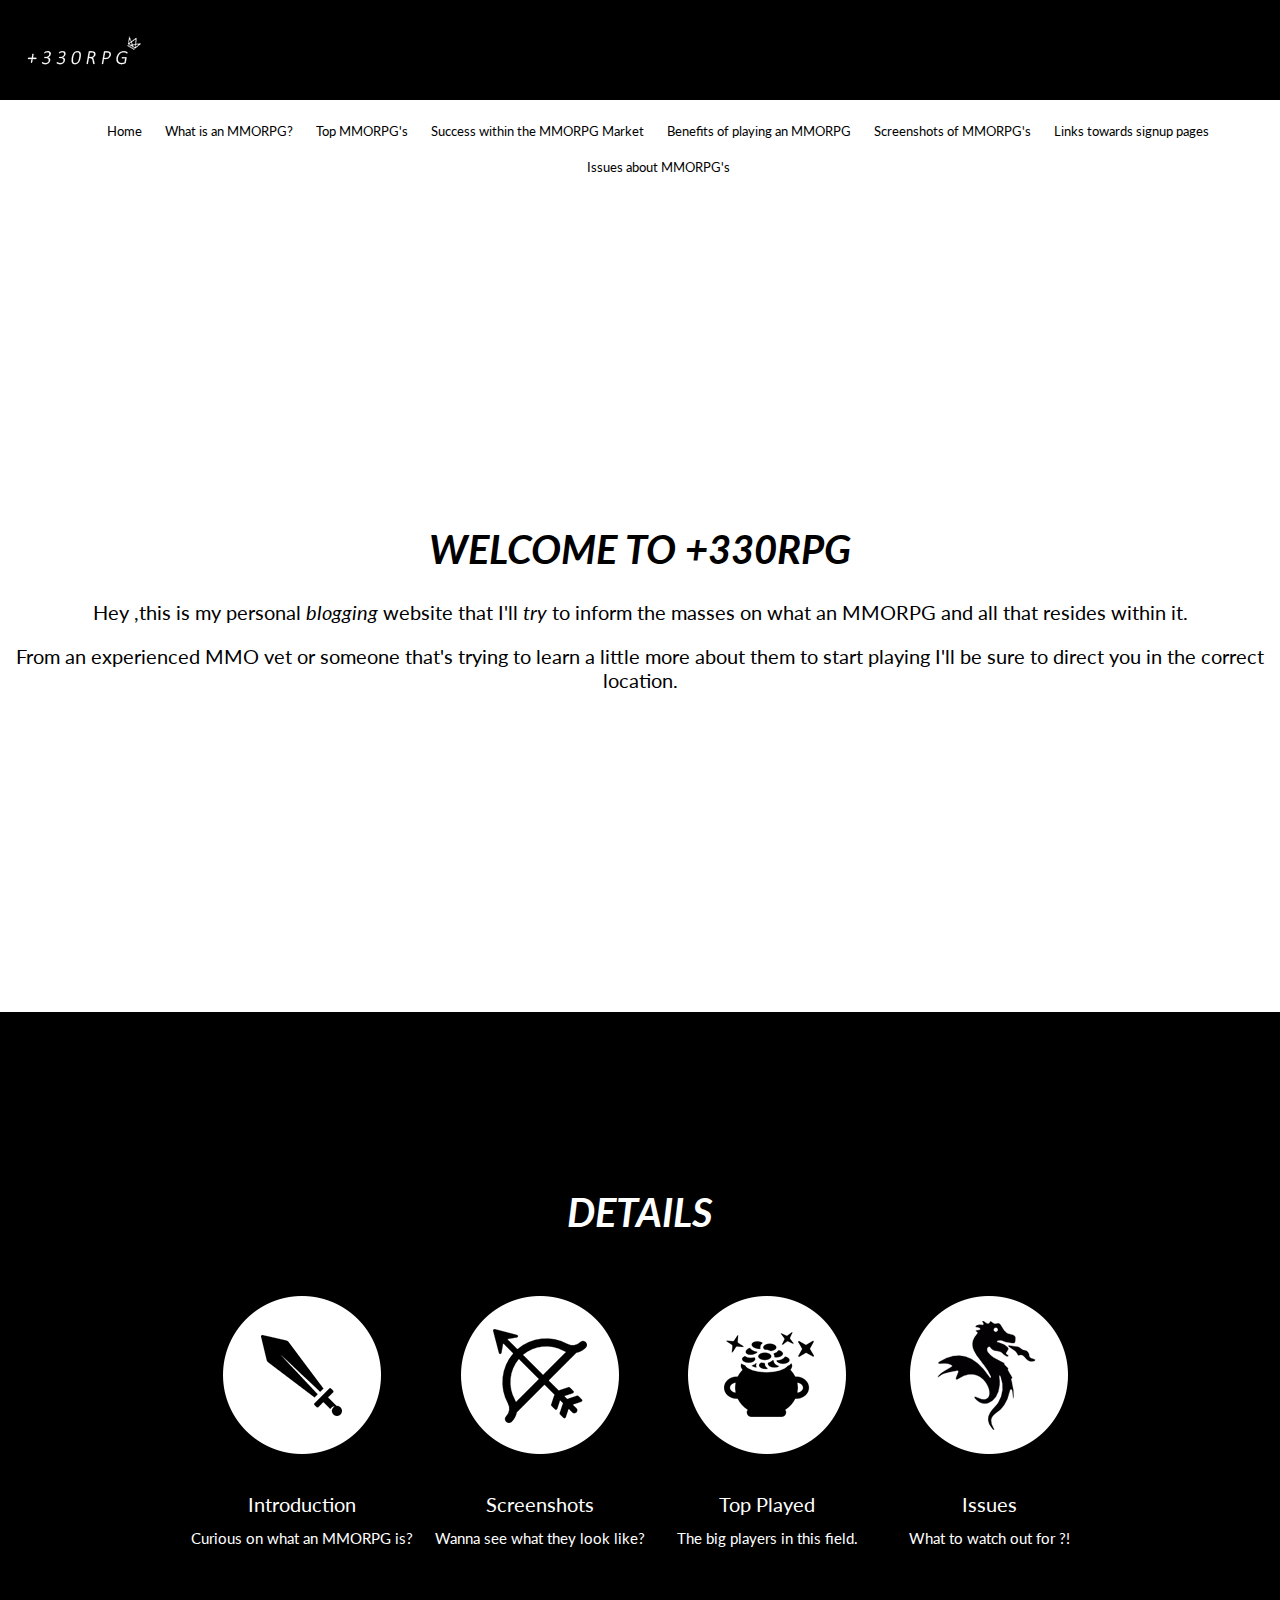
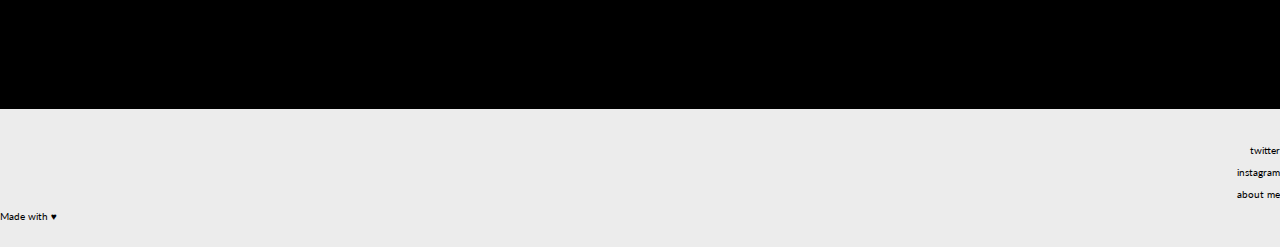
<file: index.html>
<!doctype html>
<html>
<head>
<meta charset="UTF-8">
<link type="text/css" rel="stylesheet" href="css/stylesheet.css"/>
<link href='https://fonts.googleapis.com/css?family=Lato|Muli:400,300' rel='stylesheet' type='text/css'>
<title> +33ORPG</title>
<link rel="shortcut icon" type="image/x-icon" href="favicon.ico">
</head>
<body>
    <!-- Site ID Container Below-->
		<div class="container">
				<a href="index.html" alt="homepage">
                <img src="img/newid.png" alt="siteid"> </a>

				
			</div>

   <nav>       
    <ul class="navbar">
        <li> <a href="index.html">Home</a> </li>
        <li> <a href="mmorpg1.html"> What is an MMORPG?</a> </li>
        <li> <a href="mmorpg2.html">Top MMORPG's</a> </li> 
       
        <li> <a href="success1.html">Success within the MMORPG Market</a> </li>
        <li> <a href="benefit1.html">Benefits of playing an MMORPG</a> </li>
        <li> <a href="screenshots1.html">Screenshots of MMORPG's</a> </li>
        <li> <a href="signup.html">Links towards signup pages</a> </li>
        <li> <a href="warnings.html"> Issues about MMORPG's </a> </li>
     </ul> 
    </nav> 
    

<!--- Header-->
    <div id="mainmenu" style="padding-top: 300px; padding-bottom:300px">
            <h1 style="font-style:italic">WELCOME TO +330RPG </h1>
                <p> Hey ,this is my personal <i>blogging</i> website that I'll <i>try</i> to inform the masses on what an MMORPG and all that resides within it.</p>
                <p> From an experienced MMO vet or someone that's trying to learn a little more about them to start playing I'll be sure to direct you in the correct location. </p>
    </div>
    <!-- Detail Icons -->
        <div id="call">
                <h1 style="font-style:italic"> DETAILS </h1> 
                    <table>
                        <tr>
                            <td style="padding:10px">
                                <a href="mmorpg1.html">
                                <img src="img/icn/swd.png" alt="sword" width="200" height="200"> </a>
                            </td>
                            <td style="padding:10px">
                                <a href="screenshots1.html">
                                <img src="img/icn/bw.png" alt="bow" width="200" height="200"> </a>
                            </td>
                            <td style="padding:10px">
                                <a href="mmorpg2.html">
                                <img src="img/icn/gold.png" alt="gold" width="200" height="200"> </a>
                            </td>
                            <!-- Need to add page of issues-->
                            <td style="padding:10px">
                                <a href="warnings.html">
                                <img src="img/icn/drg.png" alt="dragon" width="200" height="200"> </a>
                            </td>
                        </tr>
                        <!--- Icon Headers-->
                        <tr style="font-size:20px">
                            <td> 
                                <a href="mmorpg1.html">
                                Introduction </a>
                            </td>
                            <td>
                                <a href="screenshots1.html">
                                Screenshots </a>
                            </td>  
                            <td>
                                <a href="success1.html">
                                Top Played </a>
                            </td>
                            <td>
                                <a href="warnings.html">
                                Issues </a>
                            </td> 
                        <!-- Icon Details-->
                        <tr style="font-size:15px">
                            <td style="padding:10px">
                                Curious on what an MMORPG is?
                            </td> 
                            <td style="padding:10px">
                                Wanna see what they look like?
                            </td>
                            <td style="padding:10px">
                                The big players in this field.
                            </td>
                            <!-- Add link to "issues"-->
                            <td style="padding:10px">
                                What to watch out for ?!
                            </td>
                    </table>
                    
        </div>


        <!-- social media-->
        <div id="footer">
            <a href="#">
                <p style="font-size:10px"> twitter </p> </a>
            <a href="#">
                <p style="font-size:10px"> instagram </p> </a>
            <a href="about.html">
                <p style="font-size:10px"> about me </p>
                    <p style="text-align:left ; font-size:10px"> 
                        Made with ♥
        </p>
        </div>
</body>
</html>
</file>
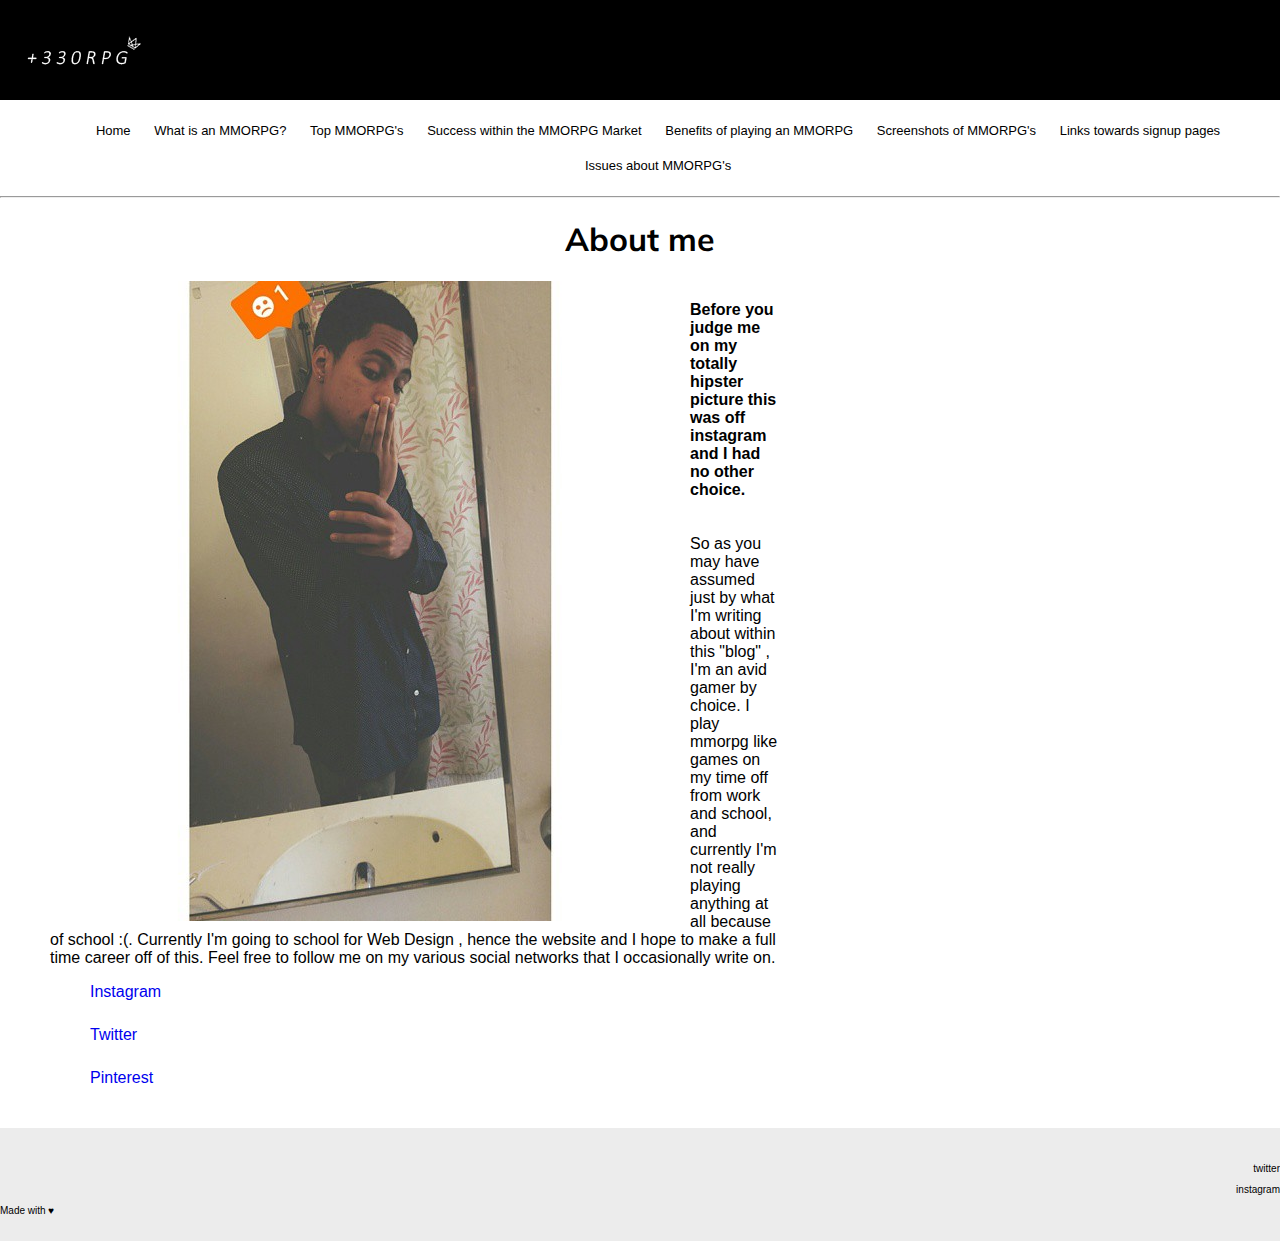
<file: about.html>
<!doctype html>
<html>
<head>
<meta charset="UTF-8">
<link type="text/css" rel="stylesheet" href="css/stylesheet.css"/>
<link href='https://fonts.googleapis.com/css?family=Muli:400,300' rel='stylesheet' type='text/css'>
<title>About me</title>
<link rel="shortcut icon" type="image/x-icon" href="favicon.ico">
</head>

<body>
    <div class="container">
                <a href="index.html" alt="homepage">
                <img src="img/newid.png" alt="siteid"> </a>
                
            </div>

    <nav>
    <ul class="navbar">
        <li> <a href="index.html">Home</a> </li>
        <li> <a href="mmorpg1.html"> What is an MMORPG?</a> </li>
        <li> <a href="mmorpg2.html">Top MMORPG's</a> </li> 
        <!--- Top MMORPG's will have subcategories-->
        <li> <a href="success1.html">Success within the MMORPG Market</a> </li>
        <li> <a href="benefit1.html">Benefits of playing an MMORPG</a> </li>
        <li> <a href="screenshots1.html">Screenshots of MMORPG's</a> </li>
        <li> <a href="signup.html">Links towards signup pages</a> </li>
        <li> <a href="warnings.html"> Issues about MMORPG's </a> </li>
     </ul>
</nav>
<hr>
<!-- About Me Content-->
<h1 class="header"> About me </h1>
    <div class="article">
        <img src="img/about/me.jpg" alt="personal picture" width="640" height="640">
                <p style="margin-right:500px;padding-top:20px;"> <strong> Before you judge me on my totally hipster picture this was off instagram and I had no other choice.</p></strong>
                <p style="margin-right:500px;padding-top:20px;"> So as you may have assumed just by what I'm writing about within this "blog" , I'm an avid gamer by choice. I play mmorpg like games on my time off from work and school, and currently I'm not really playing anything at all because of school :(. Currently I'm going to school for Web Design , hence the website and I hope to make a full time career off of this. Feel free to follow me on my various social networks that I occasionally write on. </p>
                    <ul style="list-style-type:none;">
                        <a href="https://www.instagram.com/micah.exe/" target="_blank">
                            <li style="padding-bottom:25px;"> Instagram </li> </a>
                        <a href="https://twitter.com/ChildishGester" target="_blank">    
                            <li style="padding-bottom:25px;"> Twitter </li> </a>
                            <!-- Remove other comment if you want to display "Linkedin" Account-->
                       <!-- <a href="https://www.linkedin.com/in/micah-carroll-81295a40" target="_blank">
                            <li style="padding-bottom:25px;"> Linkedin </li> </a>-->
                        <a href="https://www.pinterest.com/ocean_dev/" target="_blank">
                            <li style="padding-bottom:25px;"> Pinterest </li> </a>
                    </ul>

    </div>

    <!-- social media-->
<div id="footer">
    <a href="#">
        <p style="font-size:10px"> twitter </p> </a>
    <a href="#">
        <p style="font-size:10px"> instagram </p> </a>
            <p style="text-align:left ; font-size:10px"> 
                Made with ♥
</p>
</div>

</body>
</html>
</file>
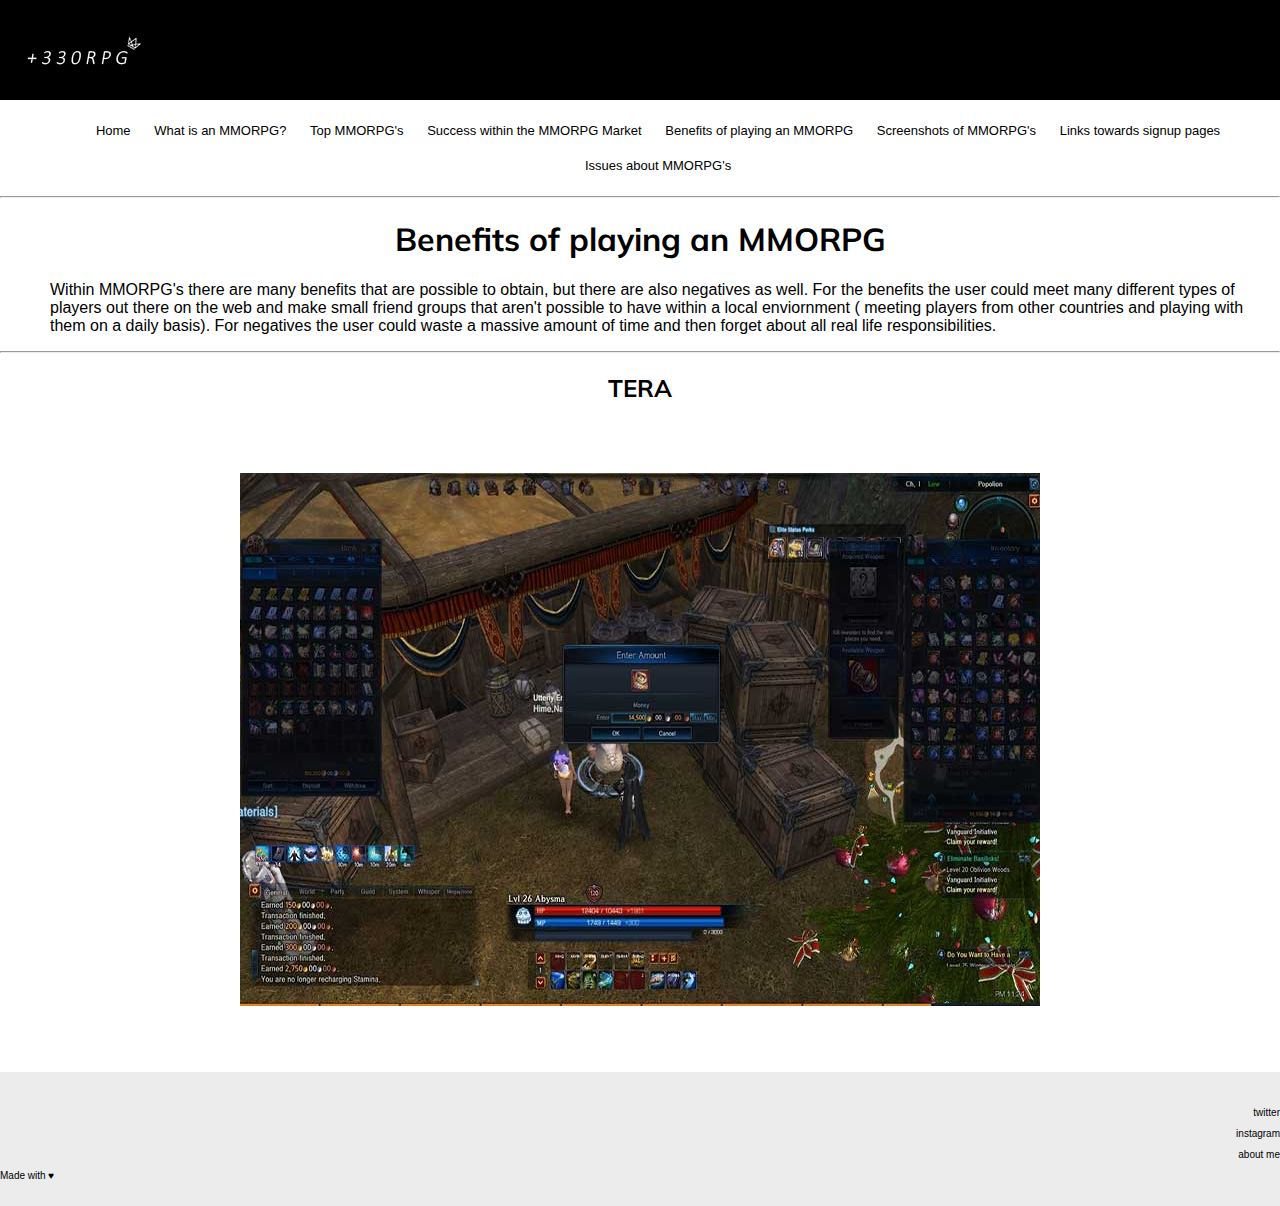
<file: benefit1.html>
<!doctype html>
<html>
<head>
<meta charset="UTF-8">
<link type="text/css" rel="stylesheet" href="css/stylesheet.css"/>
<link href='https://fonts.googleapis.com/css?family=Muli:400,300' rel='stylesheet' type='text/css'>
<title>Benefits of playing MMORPG's</title>
<link rel="shortcut icon" type="image/x-icon" href="favicon.ico">
</head>

<body>
    <div class="container">
                <a href="index.html" alt="homepage">
                <img src="img/newid.png" alt="siteid"> </a>
                
            </div>

    <nav>
    <ul class="navbar">
        <li> <a href="index.html">Home</a> </li>
        <li> <a href="mmorpg1.html"> What is an MMORPG?</a> </li>
        <li> <a href="mmorpg2.html">Top MMORPG's</a> </li> 
        <!--- Top MMORPG's will have subcategories-->
        <li> <a href="success1.html">Success within the MMORPG Market</a> </li>
        <li> <a href="benefit1.html">Benefits of playing an MMORPG</a> </li>
        <li> <a href="screenshots1.html">Screenshots of MMORPG's</a> </li>
        <li> <a href="signup.html">Links towards signup pages</a> </li>
        <li> <a href="warnings.html"> Issues about MMORPG's </a> </li>
     </ul>
</nav>
<hr>

<h1 class="header"> Benefits of playing an MMORPG </h1>
        <div class="article">
            <p> Within MMORPG's there are many benefits that are possible to obtain, but there are also negatives as well. For the benefits the user could meet many different types of players out there on the web and make small friend groups that aren't possible to have within a local enviornment ( meeting players from other countries and playing with them on a daily basis). For negatives the user could waste a massive amount of time and then forget about all real life responsibilities. 
        </div>
</p>
<hr>
    <figure>
        <h2 class="header"> TERA</h2>
            <a href="http://tera.enmasse.com/" target="_blank">
            <p> <img class="screenshots"src="img/edited-images/tera.jpg" alt="TERA Screenshot" width="800" height="533"> </p> </a>
    </figure> 
        <!-- social media-->
<div id="footer">
    <a href="#">
        <p style="font-size:10px"> twitter </p> </a>
    <a href="#">
        <p style="font-size:10px"> instagram </p> </a>
    <a href="about.html">
        <p style="font-size:10px"> about me </p>

            <p style="text-align:left ; font-size:10px"> 
                Made with ♥
</p>
</div>

</body>
</html>
</file>
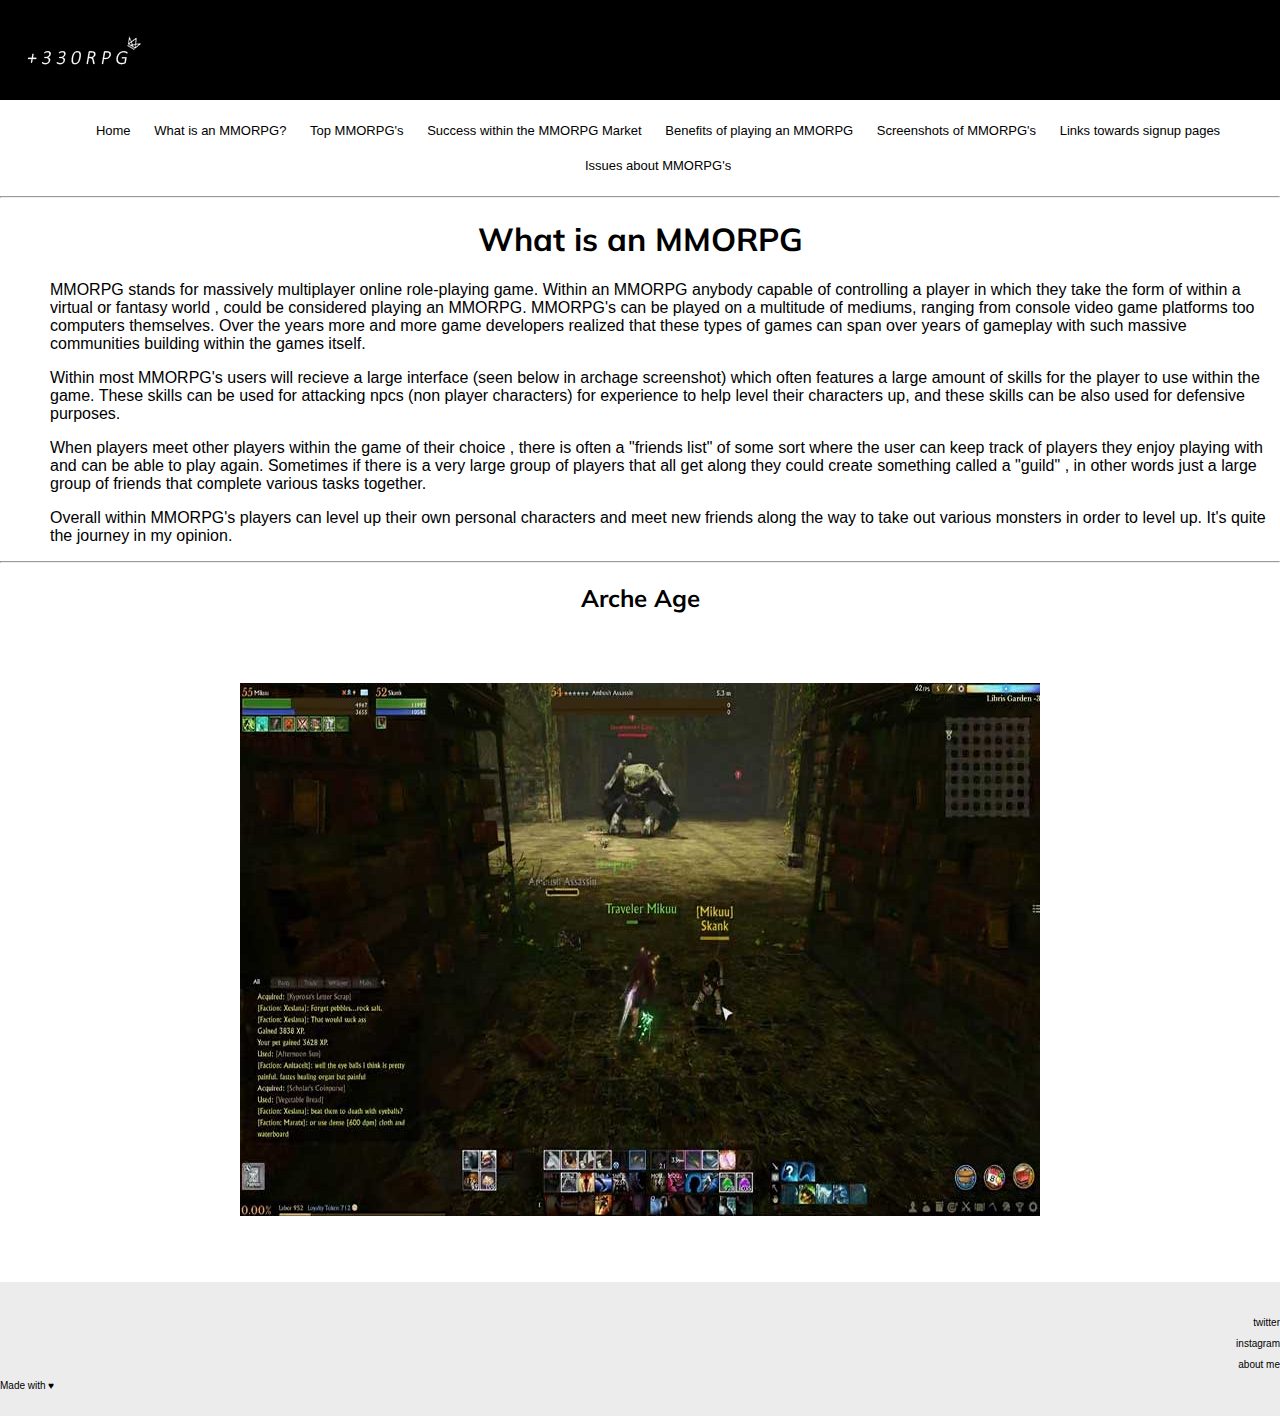
<file: mmorpg1.html>
<!doctype html>
<html>
<head>
<meta charset="UTF-8">
<link type="text/css" rel="stylesheet" href="css/stylesheet.css"/>
<link href='https://fonts.googleapis.com/css?family=Muli:400,300' rel='stylesheet' type='text/css'>
<title>What is an MMORPG</title>
<link rel="shortcut icon" type="image/x-icon" href="favicon.ico">
</head>

<body>
        <div class="container">
                <a href="index.html" alt="homepage">
                <img src="img/newid.png" alt="siteid"></a>
                
            </div>
       <nav>
    <ul class="navbar">
        <li> <a href="index.html">Home</a> </li>
        <li> <a href="mmorpg1.html"> What is an MMORPG?</a> </li>
        <li> <a href="mmorpg2.html">Top MMORPG's</a> </li> 
        <!--- Top MMORPG's will have subcategories-->
        <li> <a href="success1.html">Success within the MMORPG Market</a> </li>
        <li> <a href="benefit1.html">Benefits of playing an MMORPG</a> </li>
        <li> <a href="screenshots1.html">Screenshots of MMORPG's</a> </li>
        <li> <a href="signup.html">Links towards signup pages</a> </li>
        <li> <a href="warnings.html"> Issues about MMORPG's </a> </li>
     </ul>
</nav>
<hr>
<h1 class="header"> What is an MMORPG </h1>
	<div class="article">
        <p> MMORPG stands for massively multiplayer online role-playing game. Within an MMORPG anybody capable of controlling a player in which they take the form of within a virtual or fantasy world , could be considered playing an MMORPG. MMORPG's can be played on a multitude of mediums, ranging from console video game platforms too computers themselves. Over the years more and more game developers realized that these types of games can span over years of gameplay with such massive communities building within the games itself. </p>

        <p> Within most MMORPG's users will recieve a large interface (seen below in archage screenshot) which often features a large amount of skills for the player to use within the game. These skills can be used for attacking npcs (non player characters) for experience to help level their characters up, and these skills can be also used for defensive purposes. </p>

        <p> When players meet other players within the game of their choice , there is often a "friends list" of some sort where the user can keep track of players they enjoy playing with and can be able to play again. Sometimes if there is a very large group of players that all get along they could create something called a "guild" , in other words just a large group of friends that complete various tasks together. </p>

        <p> Overall within MMORPG's players can level up their own personal characters and meet new friends along the way to take out various monsters in order to level up. It's quite the journey in my opinion. </p>
    </div>

<hr>
        <figure>
            <h2 class="header"> Arche Age</h2>
            <a href="http://www.trionworlds.com/archeage/en/" target="_blank">
            <p> <img class="screenshots"src="img/edited-images/archeage.jpg" alt="Arche Age Screenshot" width="800" height="533"> </p></a>
        </figure>

        <!-- social media-->
<div id="footer">

    <a href="#">
        <p style="font-size:10px"> twitter </p> </a>
    <a href="#">
        <p style="font-size:10px"> instagram </p> </a>
     <a href="about.html">
        <p style="font-size:10px"> about me </p>

            <p style="text-align:left ; font-size:10px"> 
                Made with ♥
</p>
</div>

</body>
</html>
</file>
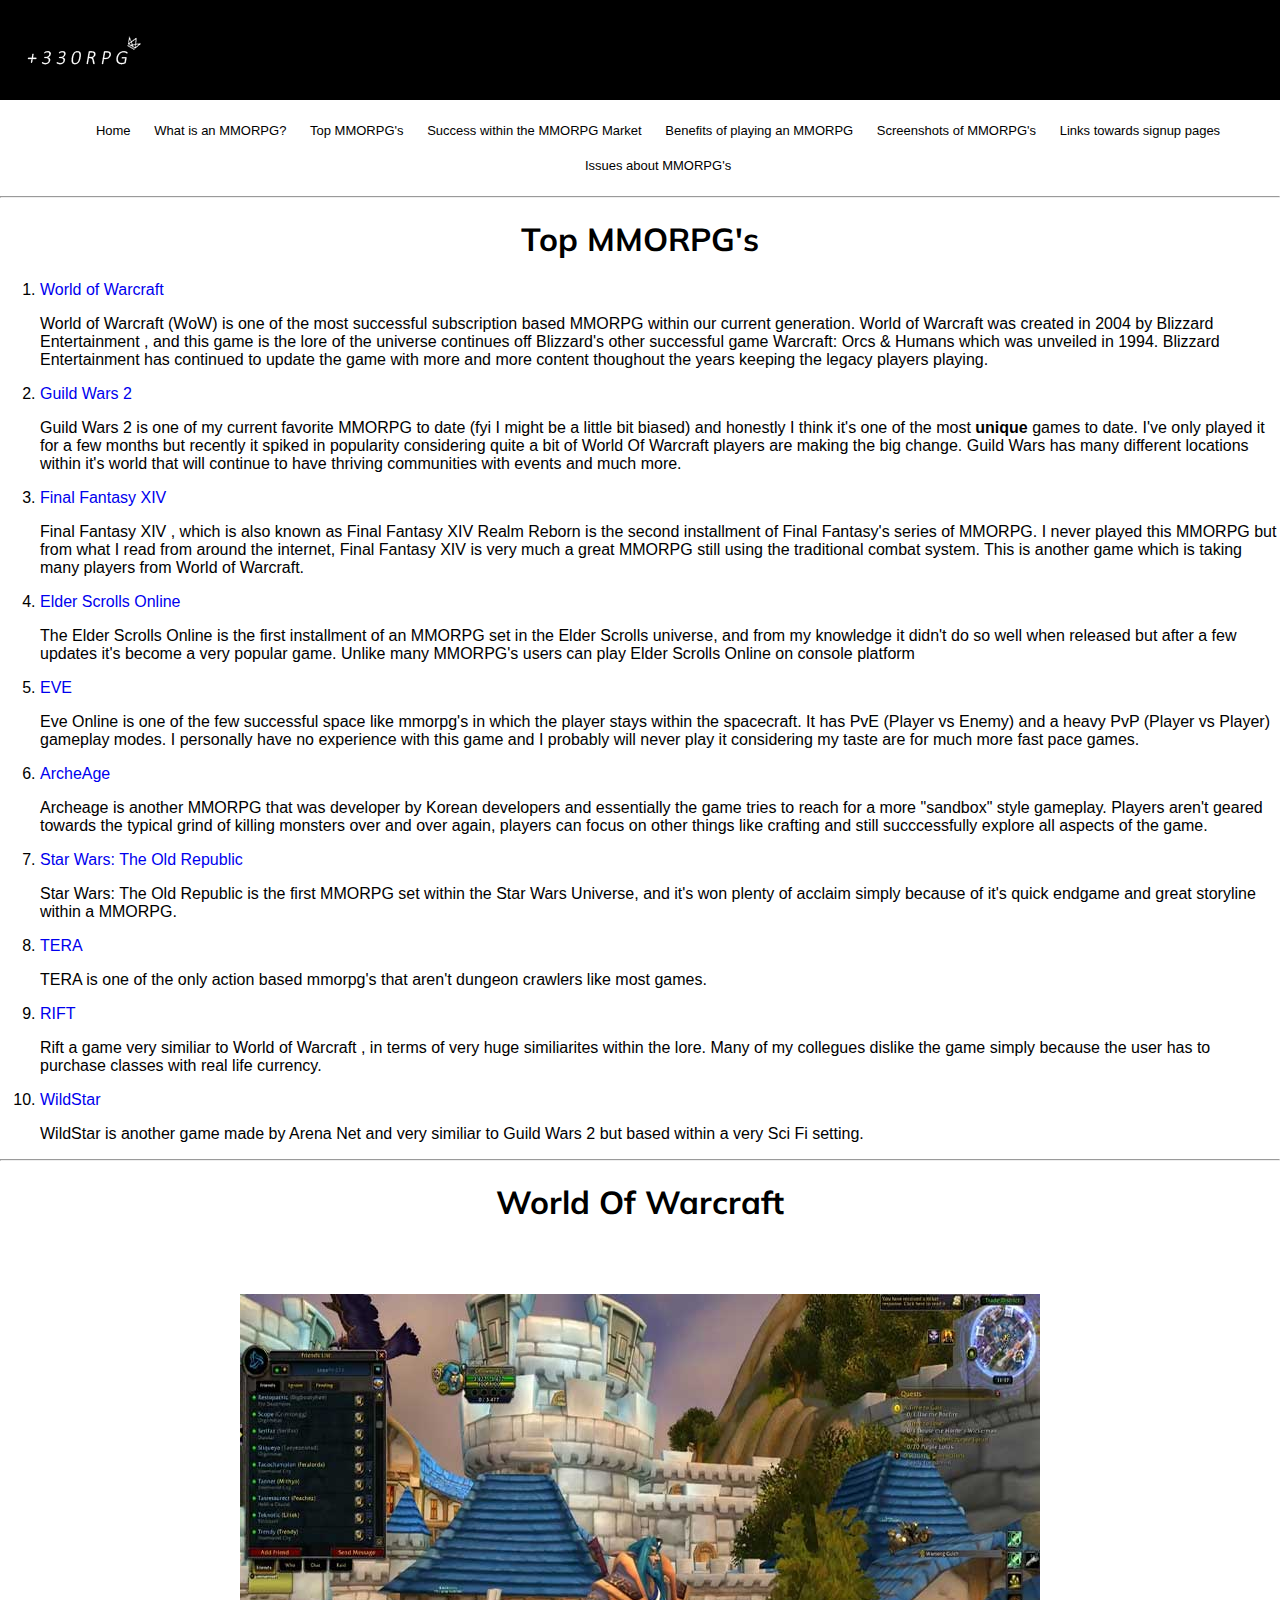
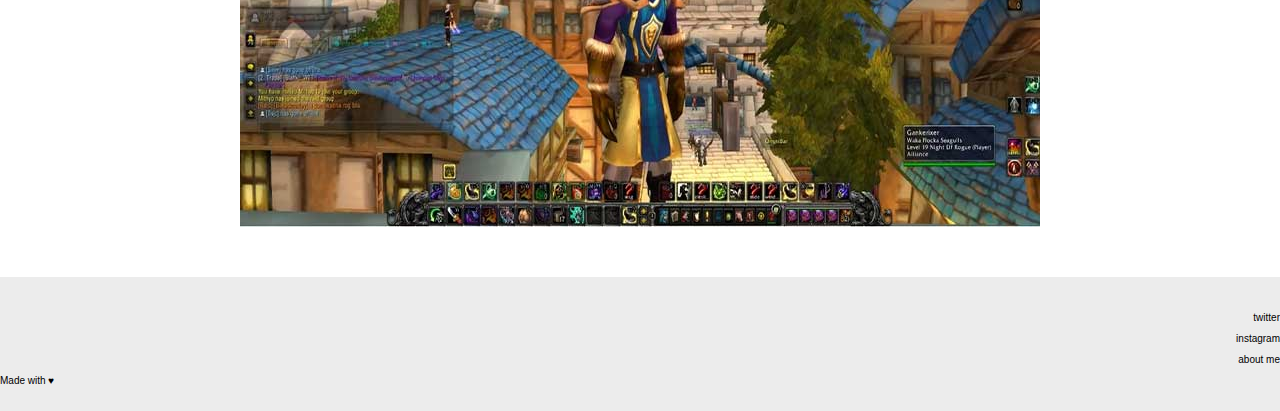
<file: mmorpg2.html>
<!doctype html>
<html>
<head>
<meta charset="UTF-8">
<link type="text/css" rel="stylesheet" href="css/stylesheet.css"/>
<link href='https://fonts.googleapis.com/css?family=Muli:400,300' rel='stylesheet' type='text/css'>
<title>Top-MMORPG's</title>
<link rel="shortcut icon" type="image/x-icon" href="favicon.ico">
</head>

<body>
    <div class="container">
                <a href="index.html" alt="homepage">
                <img src="img/newid.png" alt="siteid"></a>
                
                </div>



<nav>
    <ul class="navbar">
        <li> <a href="index.html">Home</a> </li>
        <li> <a href="mmorpg1.html"> What is an MMORPG?</a> </li>
        <li> <a href="mmorpg2.html">Top MMORPG's</a> </li> 
        <!--- Top MMORPG's will have subcategories-->
        <li> <a href="success1.html">Success within the MMORPG Market</a> </li>
        <li> <a href="benefit1.html">Benefits of playing an MMORPG</a> </li>
        <li> <a href="screenshots1.html">Screenshots of MMORPG's</a> </li>
        <li> <a href="signup.html">Links towards signup pages</a> </li>
        <li> <a href="warnings.html"> Issues about MMORPG's </a> </li>

     </ul>
</nav>
<hr>
<h1 class="header"> Top MMORPG's </h1>
	<ol>
        <li><a href="http://us.battle.net/wow/en/">World of Warcraft</a></li>
            <p> World of Warcraft (WoW) is one of the most successful subscription based MMORPG within our current generation. World of Warcraft was created in 2004 by Blizzard Entertainment , and this game is the lore of the universe continues off Blizzard's other successful game Warcraft: Orcs & Humans which was unveiled in 1994. Blizzard Entertainment has continued to update the game with more and more content thoughout the years keeping the legacy players playing. </p>
        <li><a href="https://www.guildwars2.com/en/">Guild Wars 2</a></li>
            <p>Guild Wars 2 is one of my current favorite MMORPG to date (fyi I might be a little bit biased) and honestly I think it's one of the most <strong> unique </strong> games to date. I've only played it for a few months but recently it spiked in popularity considering quite a bit of World Of Warcraft players are making the big change. Guild Wars has many different locations within it's world that will continue to have thriving communities with events and much more. </p>
        <li><a href="http://www.finalfantasyxiv.com/">Final Fantasy XIV</a></li>
            <p>Final Fantasy XIV , which is also known as Final Fantasy XIV Realm Reborn is the second installment of Final Fantasy's series of MMORPG. I never played this MMORPG but from what I read from around the internet, Final Fantasy XIV is very much a great MMORPG still using the traditional combat system. This is another game which is taking many players from World of Warcraft. </p>
        <li><a href="http://www.elderscrollsonline.com/en-us/agegate">Elder Scrolls Online</a></li>
            <p>The Elder Scrolls Online is the first installment of an MMORPG set in the Elder Scrolls universe, and from my knowledge it didn't do so well when released but after a few updates it's become a very popular game. Unlike many MMORPG's users can play Elder Scrolls Online on console platform </p>
        <li><a href="https://www.eveonline.com/">EVE</a></li>
            <p>Eve Online is one of the few successful space like mmorpg's in which the player stays within the spacecraft. It has PvE (Player vs Enemy) and a heavy PvP (Player vs Player) gameplay modes. I personally have no experience with this game and I probably will never play it considering my taste are for much more fast pace games. </p>
        <li><a href="http://www.trionworlds.com/archeage/en/">ArcheAge</a></li>
            <p> Archeage is another MMORPG that was developer by Korean developers and essentially the game tries to reach for a more "sandbox" style gameplay. Players aren't geared towards the typical grind of killing monsters over and over again, players can focus on other things like crafting and still succcessfully explore all aspects of the game.  </p>
        <li><a href="http://www.swtor.com/">Star Wars: The Old Republic</a></li>
            <p>Star Wars: The Old Republic is the first MMORPG set within the Star Wars Universe, and it's won plenty of acclaim simply because of it's quick endgame and great storyline within a MMORPG. </p>
        <li><a href="http://tera.enmasse.com/">TERA</a></li>
            <p> TERA is one of the only action based mmorpg's that aren't dungeon crawlers like most games.</p>
        <li><a href="http://www.trionworlds.com/rift/en/?affiliateId=1">RIFT</a></li>
            <p>Rift a game very similiar to World of Warcraft , in terms of very huge similiarites within the lore. Many of my collegues dislike the game simply because the user has to purchase classes with real life currency. </p>
        <li><a href="http://www.wildstar-online.com/en/">WildStar</a></li>
            <p>WildStar is another game made by Arena Net and very similiar to Guild Wars 2 but based within a very Sci Fi setting.</p>
    </ol>
<hr>
    <div>
        <h1 class="header"> World Of Warcraft </h1>
            <a href="http://us.battle.net/wow/en/" target="_blank">
            <img class="screenshots" src="img/edited-images/wow.jpg" alt="World of Warcraft Screenshot" width="800" height="533" style="padding-bottom:50px"></a>
    </div>
<!-- social media-->
<div id="footer">
    <a href="#">
        <p style="font-size:10px"> twitter </p> </a>
    <a href="#">
        <p style="font-size:10px"> instagram </p> </a>
    <a href="about.html">
       <p style="font-size:10px"> about me </p>


            <p style="text-align:left ; font-size:10px"> 
                Made with ♥
</p>
</div>





</body>
</html>
</file>
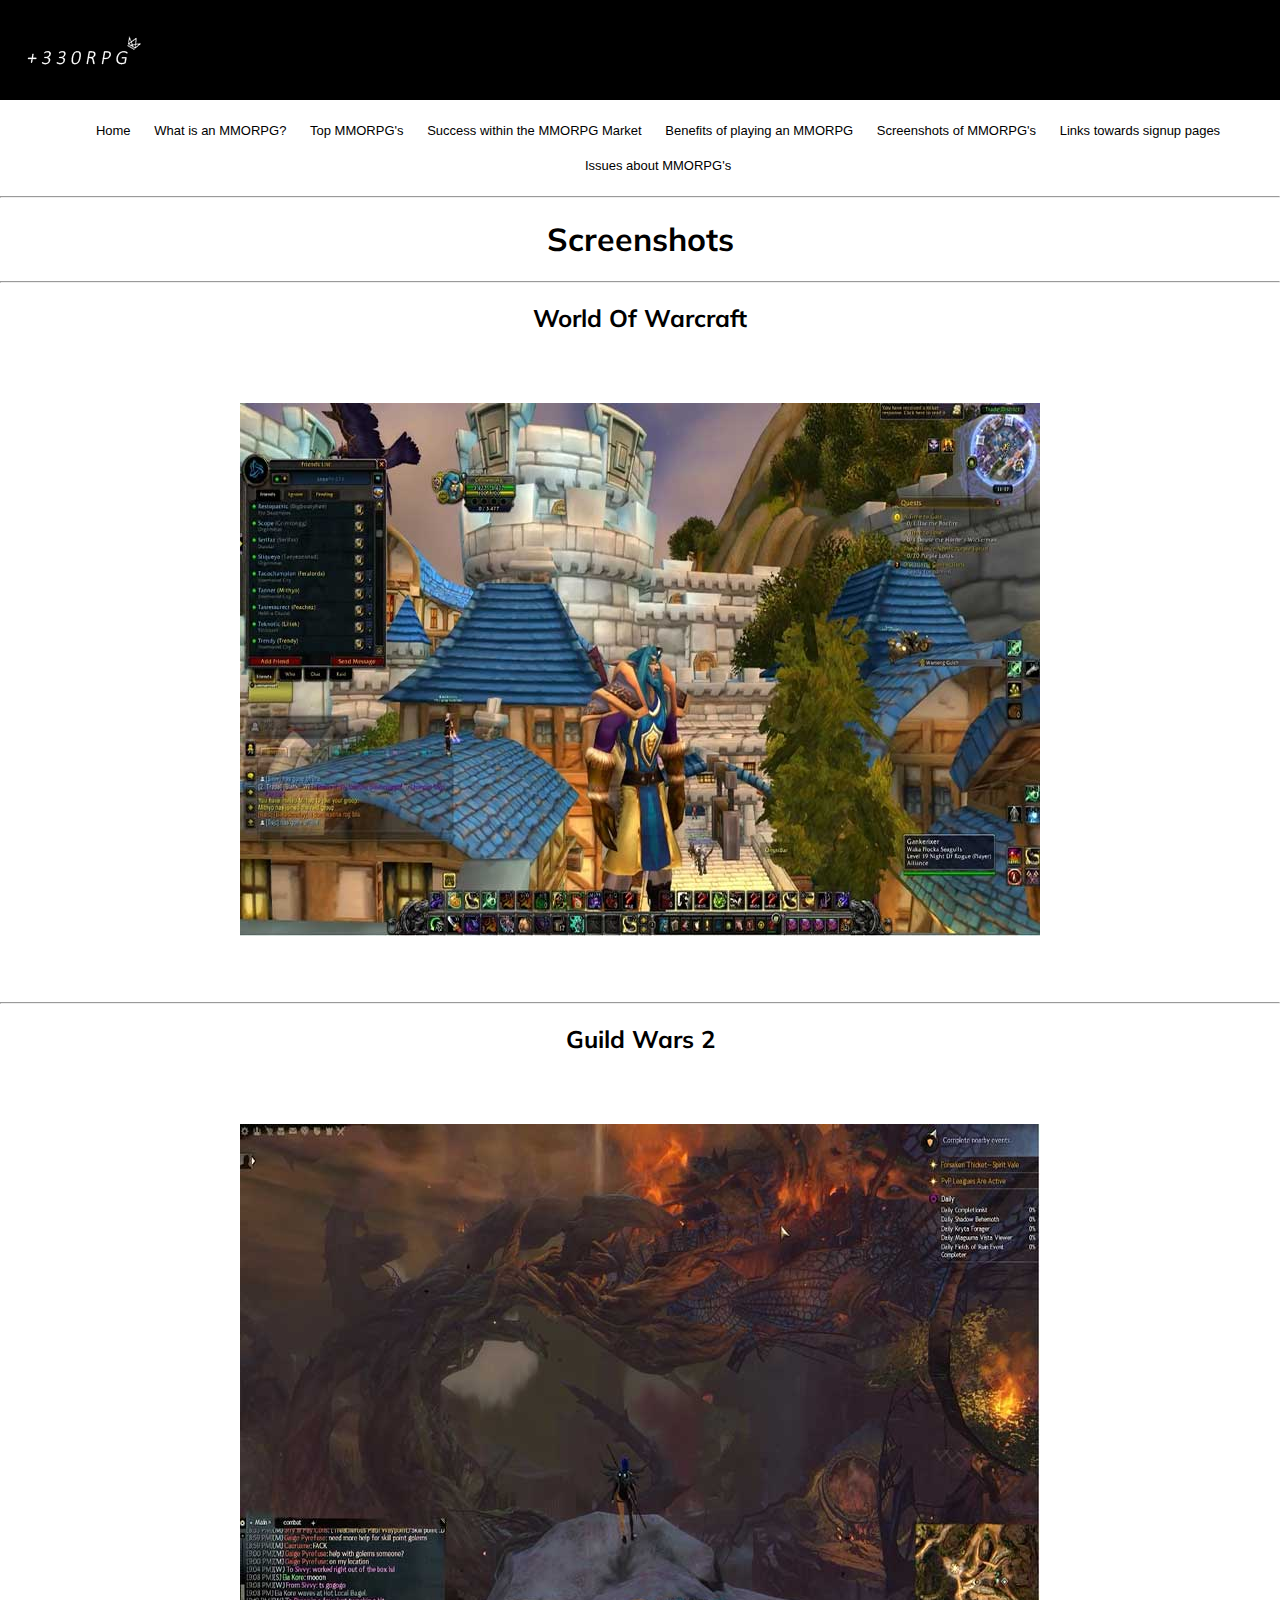
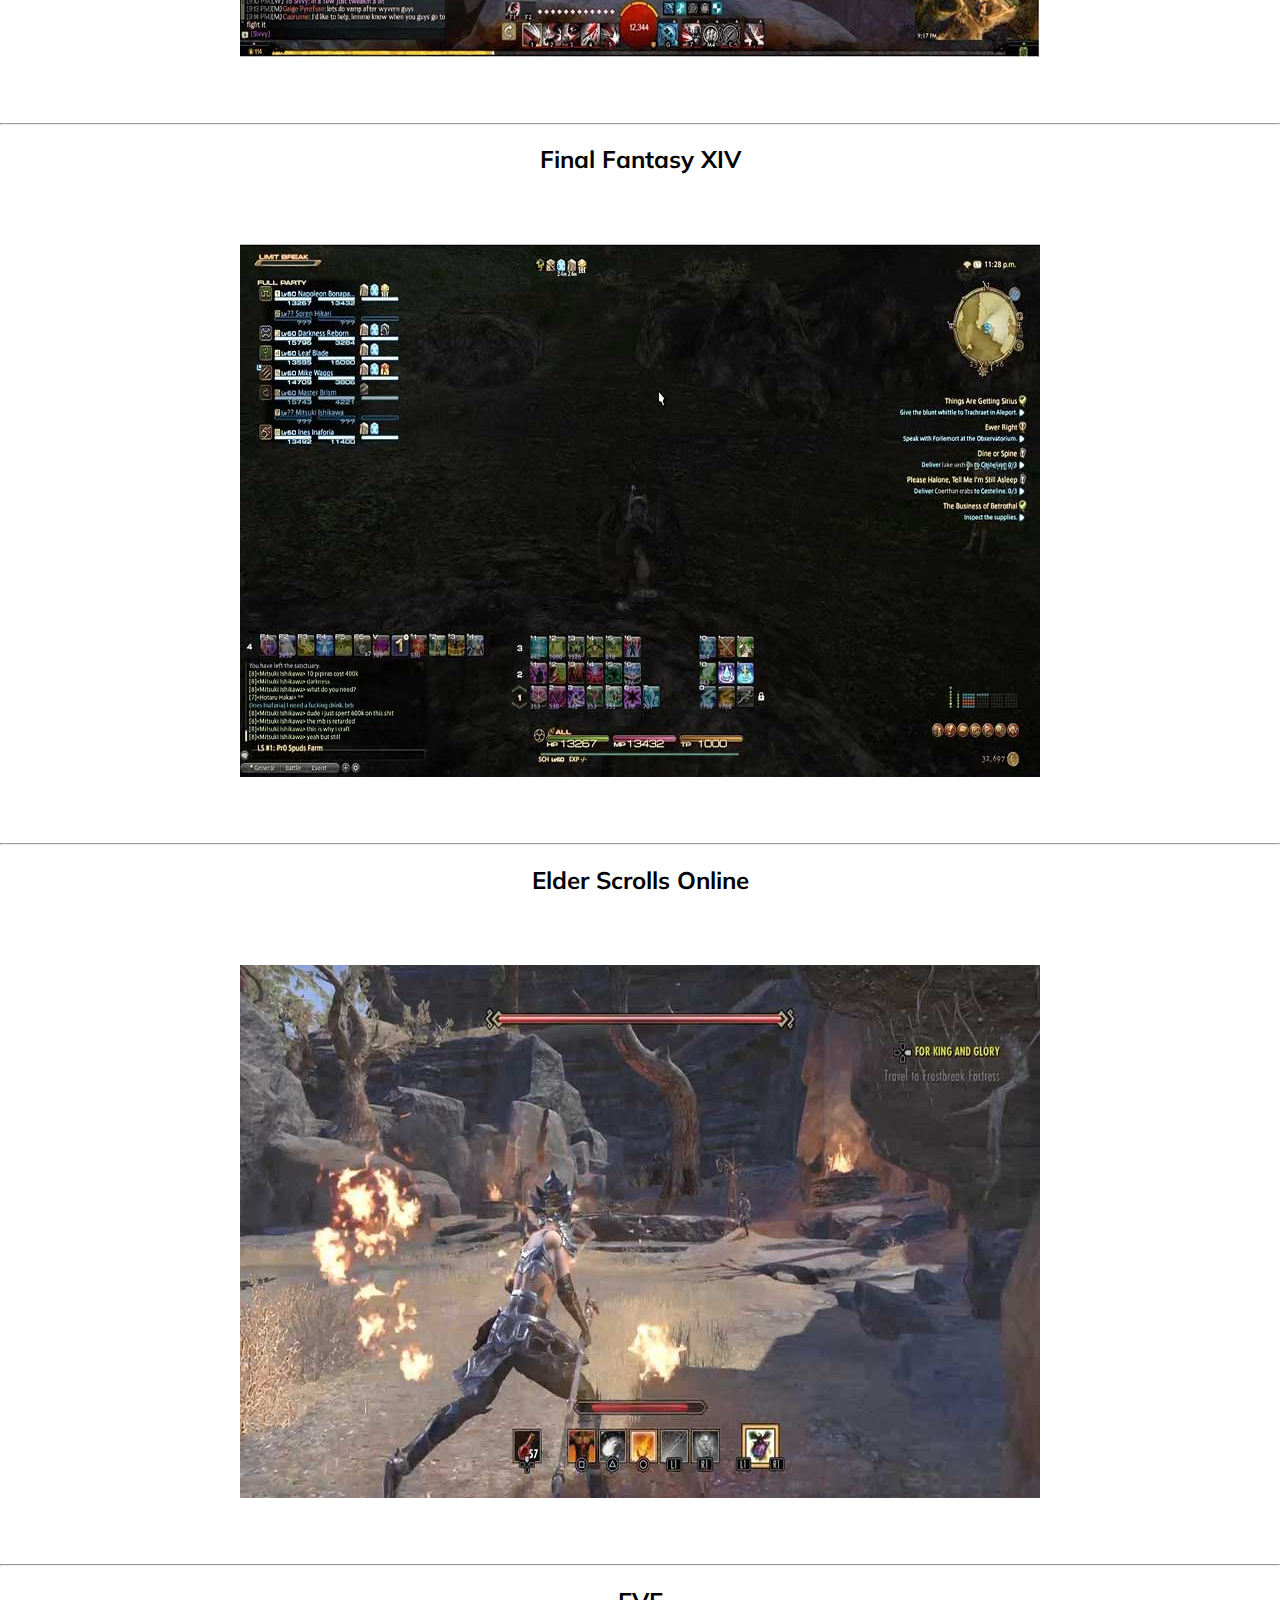
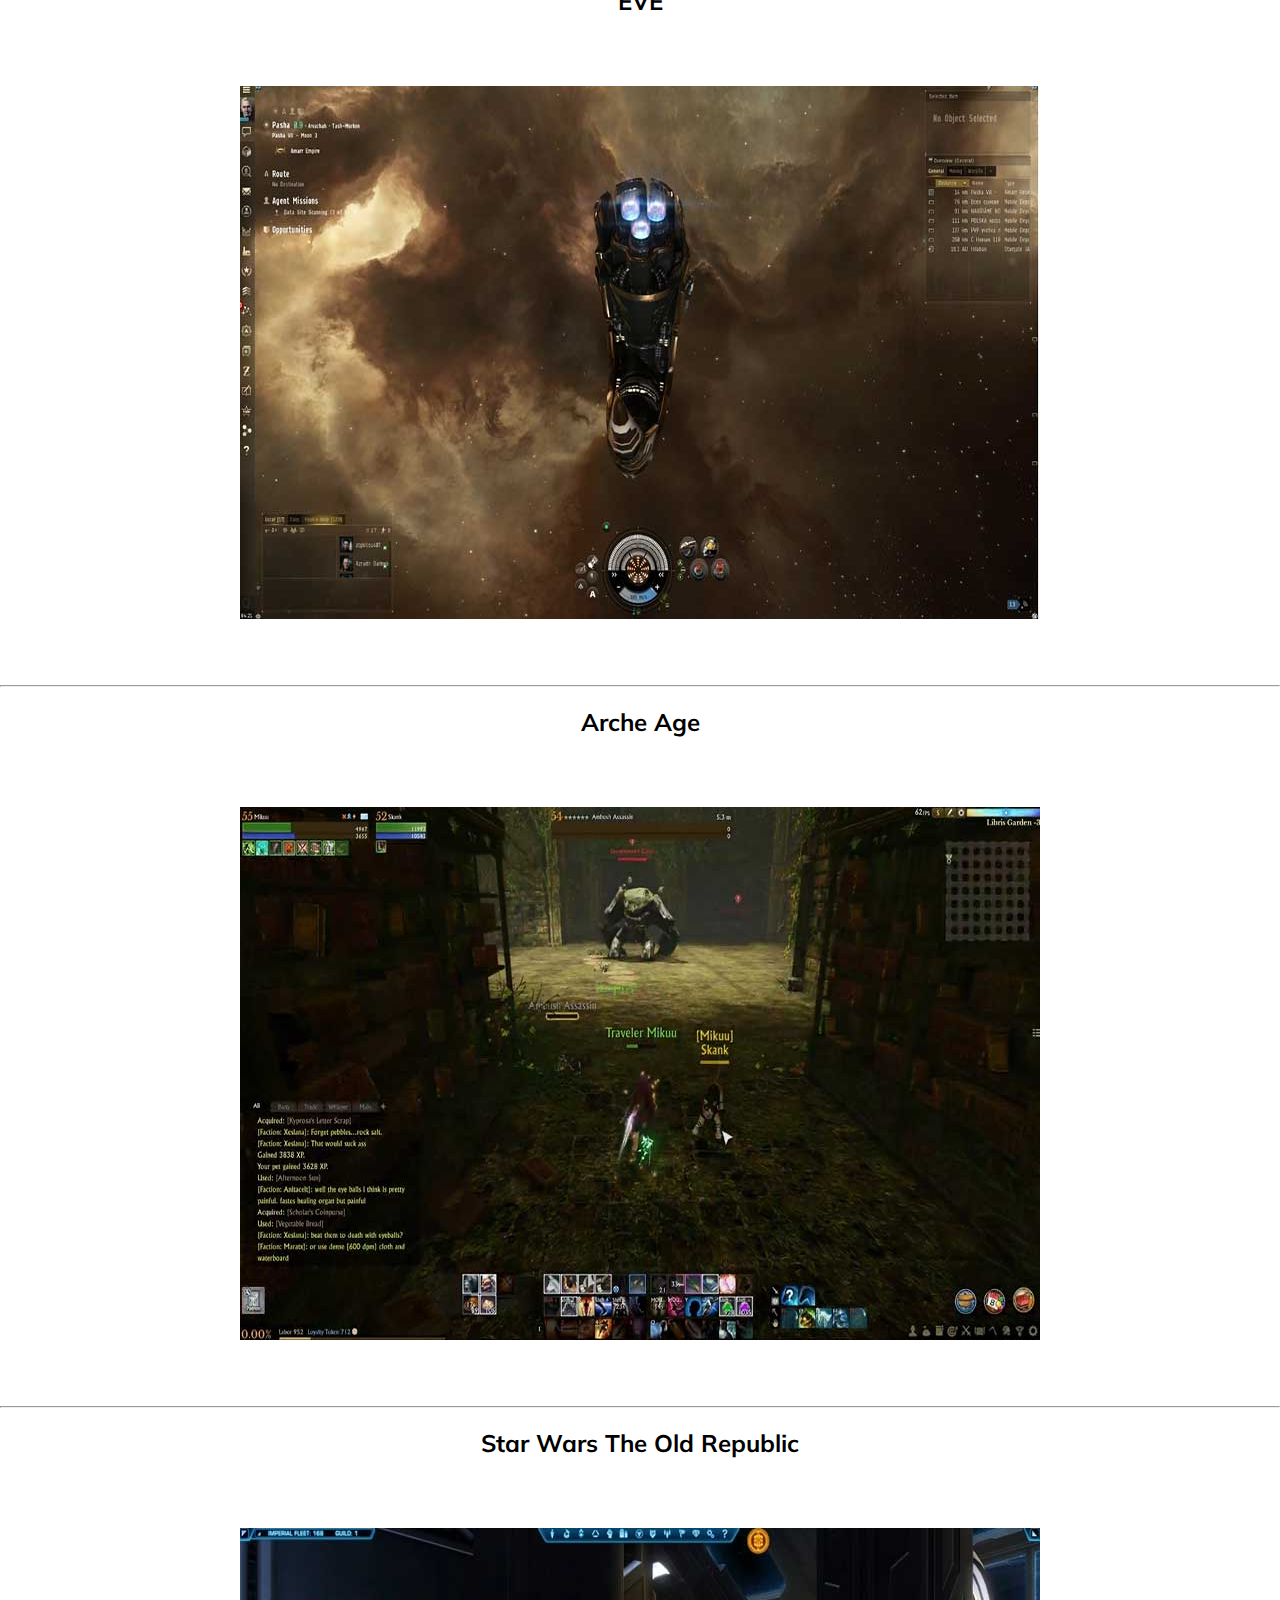
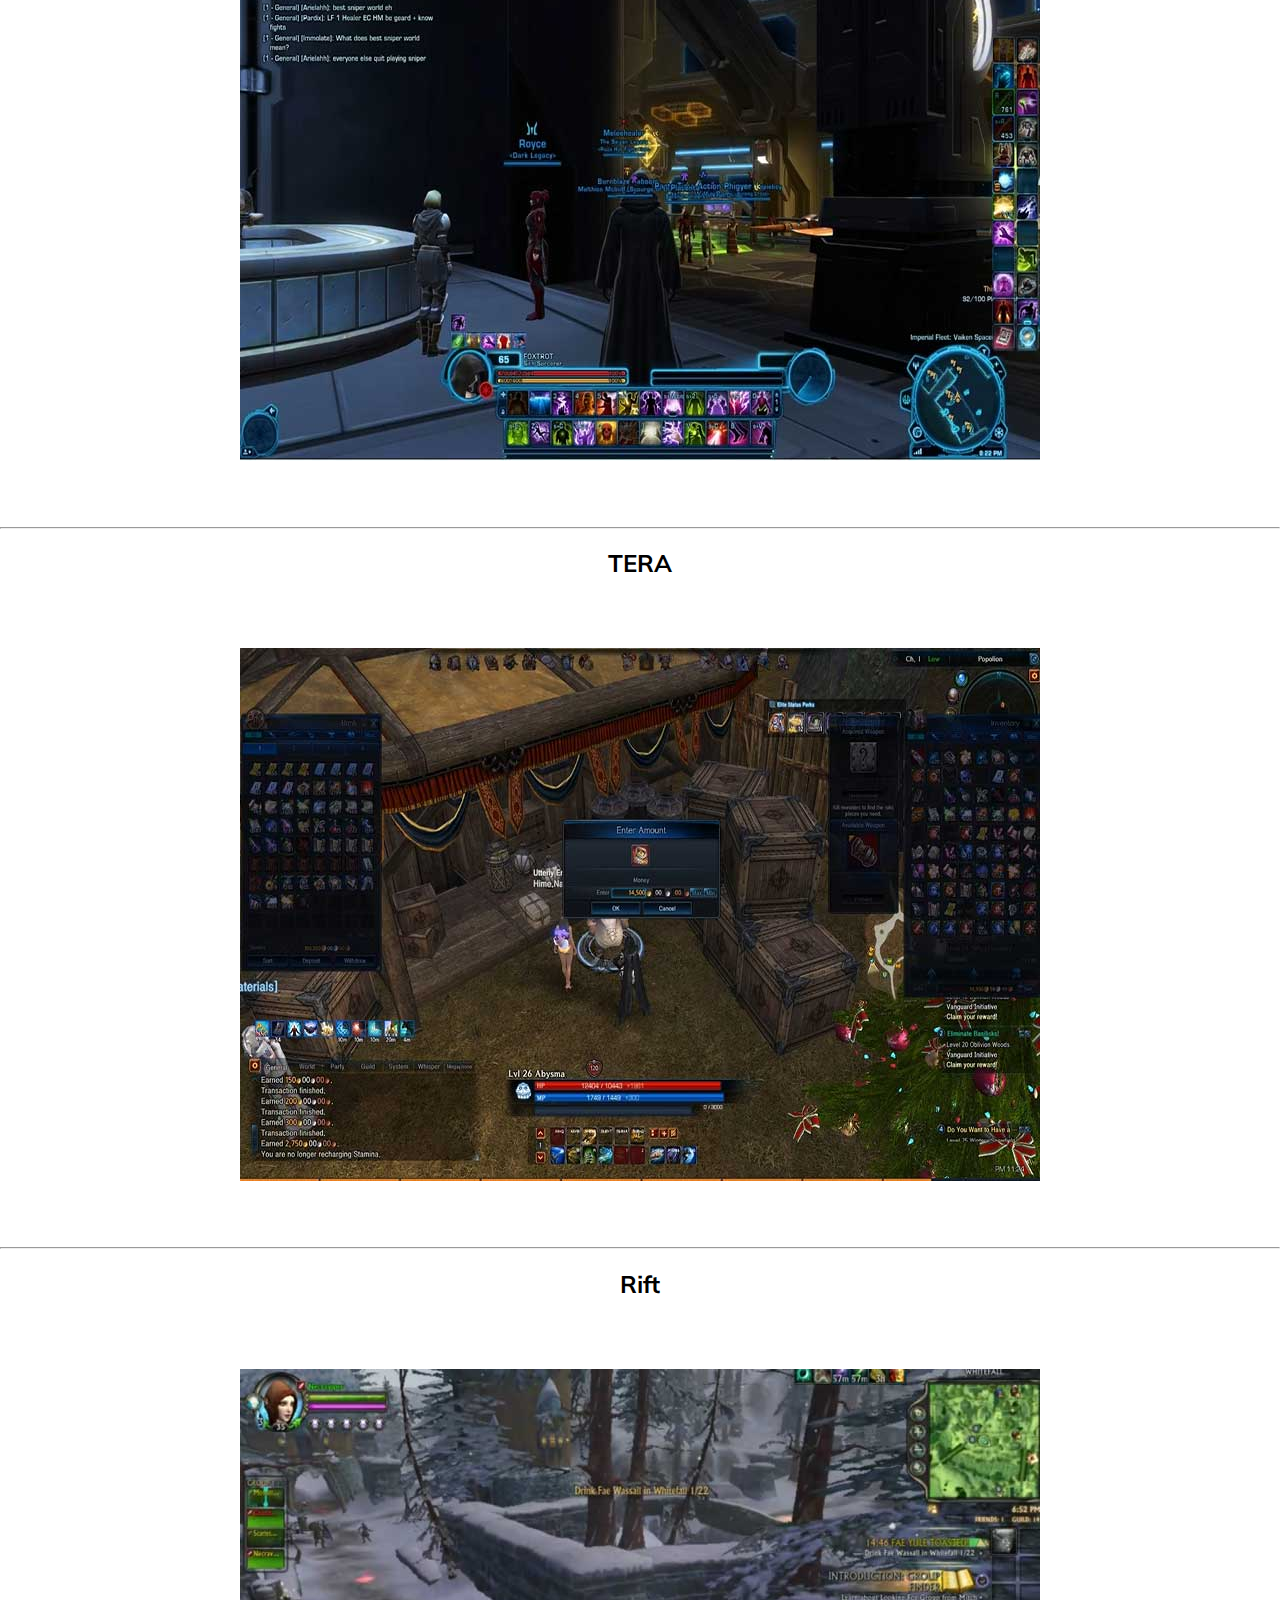
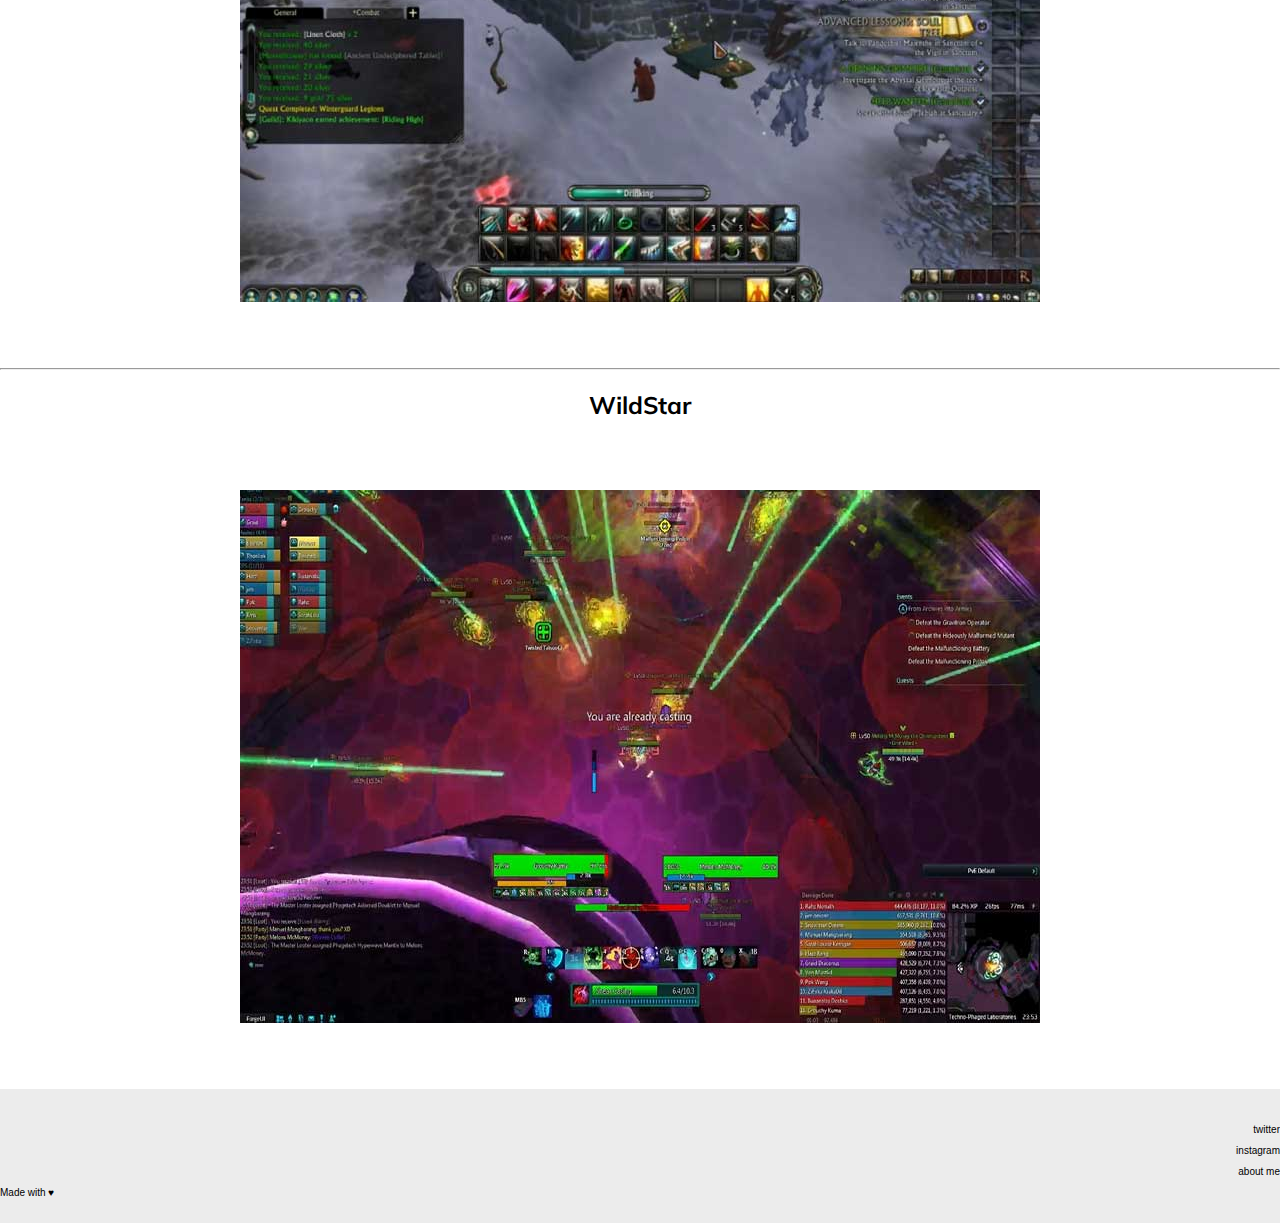
<file: screenshots1.html>
<!doctype html>
<html>
<head>
<meta charset="UTF-8">
<link type="text/css" rel="stylesheet" href="css/stylesheet.css"/>
<link href='https://fonts.googleapis.com/css?family=Muli:400,300' rel='stylesheet' type='text/css'>
<title>MMORPG's in a Blink</title>
<link rel="shortcut icon" type="image/x-icon" href="favicon.ico">
</head>

<body>
     <div class="container">
                <a href="index.html" alt="homepage">
                <img src="img/newid.png" alt="siteid"></a>
                
    </div>


       <nav>
      <ul class="navbar">
        <li> <a href="index.html">Home</a> </li>
        <li> <a href="mmorpg1.html"> What is an MMORPG?</a> </li>
        <li> <a href="mmorpg2.html">Top MMORPG's</a> </li> 
        <!--- Top MMORPG's will have subcategories-->
        <li> <a href="success1.html">Success within the MMORPG Market</a> </li>
        <li> <a href="benefit1.html">Benefits of playing an MMORPG</a> </li>
        <li> <a href="screenshots1.html">Screenshots of MMORPG's</a> </li>
        <li> <a href="signup.html">Links towards signup pages</a> </li>
        <li> <a href="warnings.html"> Issues about MMORPG's </a> </li>
     </ul>
</nav>
<hr>

<h1 class="header"> Screenshots </h1>
<hr>

<!-- add width="" and height="" for ALL and also include alt tags and take screenshots of them . ALSO resize images for > 200kb jpegs. and put images in figure tags-->

    <h2 class="header"> World Of Warcraft </h2>
        <a href="http://us.battle.net/wow/en/" target="_blank">
        
    <p> <img class="screenshots" src="img/edited-images/wow.jpg" alt="World of Warcraft Screenshot" width="800" height="533"> </p> </a>  
<hr>

    <h2 class="header"> Guild Wars 2</h2>
        <figure>
            <a href="https://www.guildwars2.com/en/" target="_blank">
    <p> <img class="screenshots"src="img/edited-images/gw2.jpg" alt="Guild Wars 2 Screenshot" width="800" height="533"> </p></a>
     
        </figure>
<hr>
        <figure>
    <h2 class="header"> Final Fantasy XIV </h2>
        <a href="http://na.finalfantasyxiv.com/" target="_blank">
    <p> <img class="screenshots"src="img/edited-images/fxvi.jpg" alt="Final Fantasy XIV Screenshot" width="800" height="533"> </p></a>
        </figure>
<hr>
        <figure>
    <h2 class="header"> Elder Scrolls Online </h2>
        <a href="http://www.elderscrollsonline.com/en-us/agegate" target="_blank">
    <p> <img class="screenshots"src="img/edited-images/eso.jpg" alt="Elder Scrolls Online" width="800" height="533"> </p></a>
        </figure>
<hr>
        <figure>
    <h2 class="header"> EVE </h2>
        <a href="http://www.eveonline.com/" target="_blank">
    <p> <img class="screenshots"src="img/edited-images/eve.jpg" alt="EVE Online Screenshot" width="800" height="533"> </p></a>
        </figure>
<hr>
        <figure>
    <h2 class="header"> Arche Age</h2>
        <a href="http://www.trionworlds.com/archeage/en/" target="_blank">
    <p> <img class="screenshots"src="img/edited-images/archeage.jpg" alt="Arche Age Screenshot" width="800" height="533"> </p></a>
        </figure>
<hr>
        <figure>
    <h2 class="header"> Star Wars The Old Republic </h2>
        <a href="http://www.starwarstheoldrepublic.com/" target="_blank">
    <p> <img class="screenshots"src="img/edited-images/starwars.jpg" alt="Star Wars The Old Republic Screenshot" width="800" height="533"> </p> </a>
        </figure>
<hr>
        <figure>
    <h2 class="header"> TERA</h2>
        <a href="http://tera.enmasse.com/" target="_blank">
    <p> <img class="screenshots"src="img/edited-images/tera.jpg" alt="TERA Screenshot" width="800" height="533"> </p> </a>
        </figure>
<hr>
        <figure>
    <h2 class="header"> Rift </h2>
        <a href="http://www.riftgame.com/en/play-for-free/" target="_blank">
    <p> <img class="screenshots"src="img/edited-images/rift.jpg" alt="Rift Screenshot" width="800" height="533"> </p></a>
        </figure>
<hr>
        <figure>
    <h2 class="header"> WildStar</h2>
        <a href="http://www.wildstar-online.com/en/" target="_blank">
    <p> <img class="screenshots"src="img/edited-images/wildstar.jpg" alt="Wildstar" width="800" height="533"> </p> </a>
        </figure>
    <!-- social media-->
    <div id="footer">
        <a href="#">
            <p style="font-size:10px"> twitter </p> </a>
        <a href="#">
            <p style="font-size:10px"> instagram </p> </a>
        <a href="about.html">
            <p style="font-size:10px"> about me </p>
                <p style="text-align:left ; font-size:10px"> 
                    Made with ♥
    </p>
    </div>



</body>
</html>
</file>
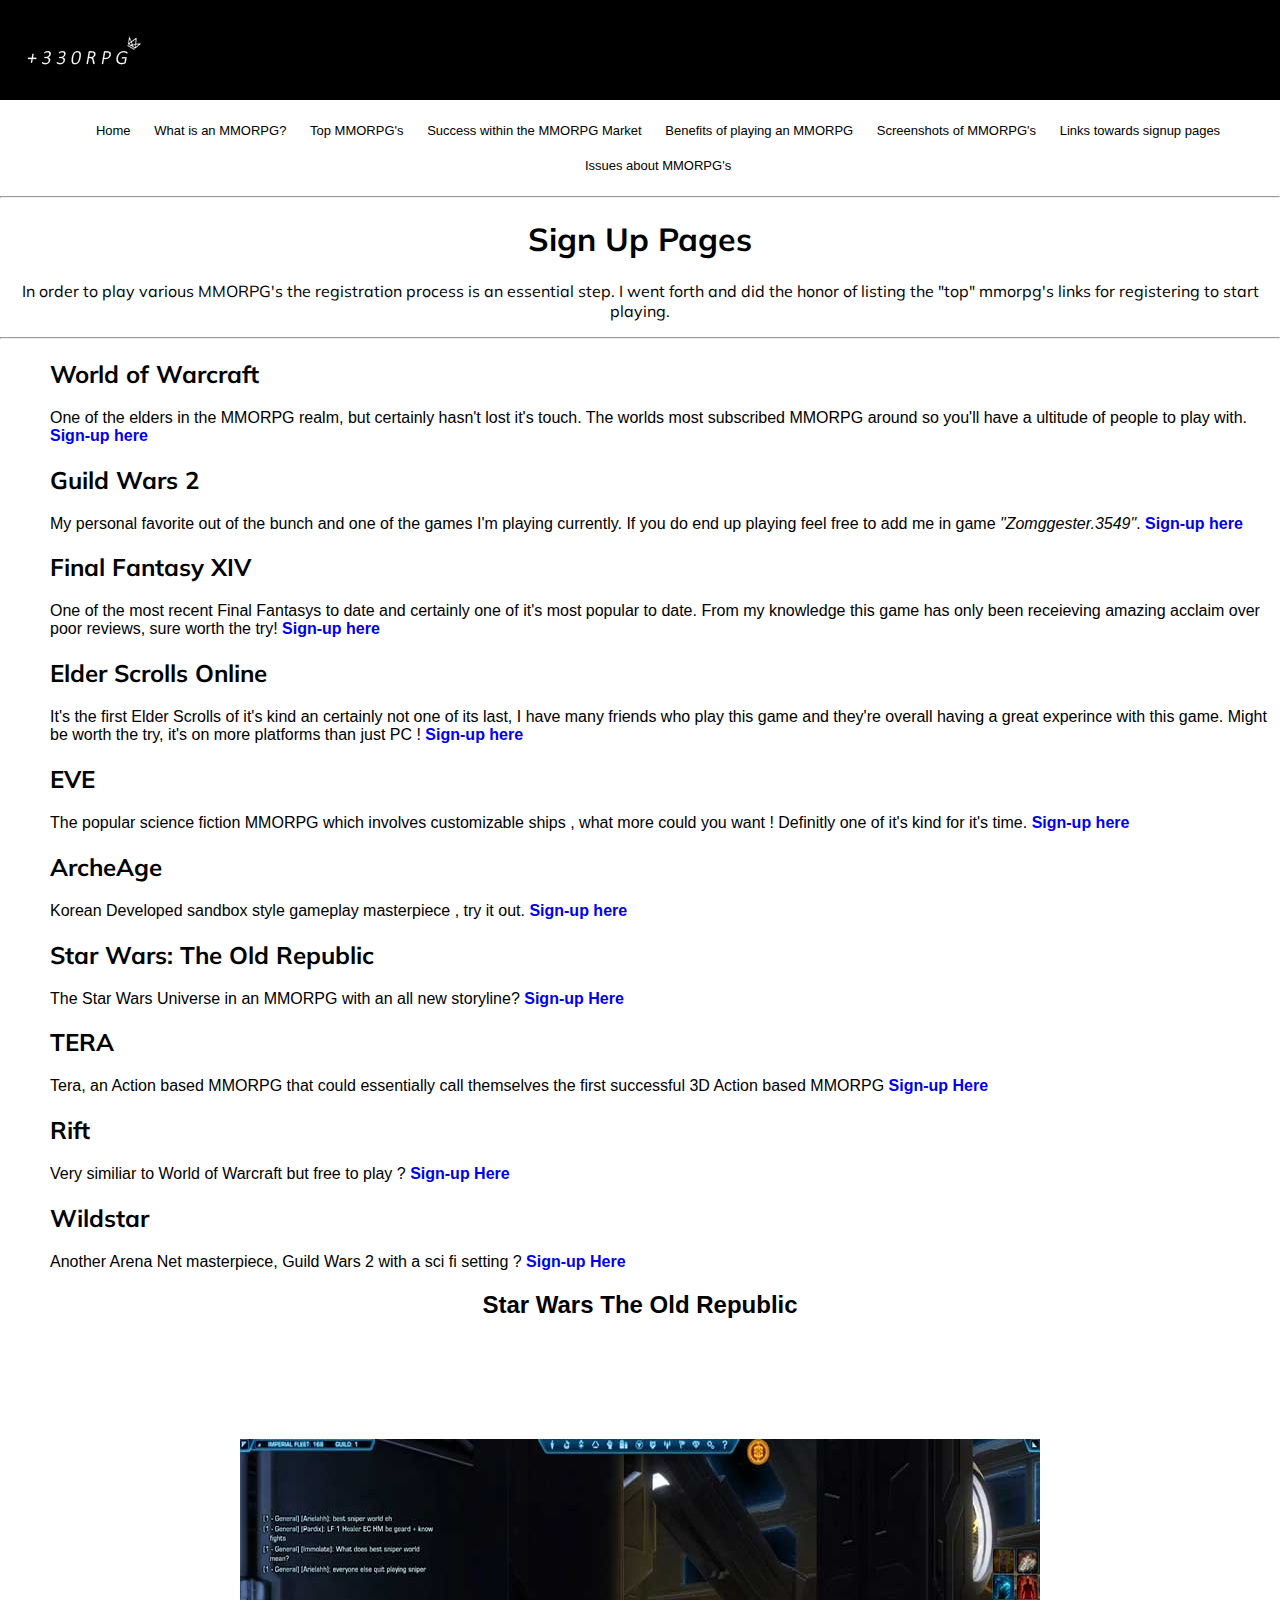
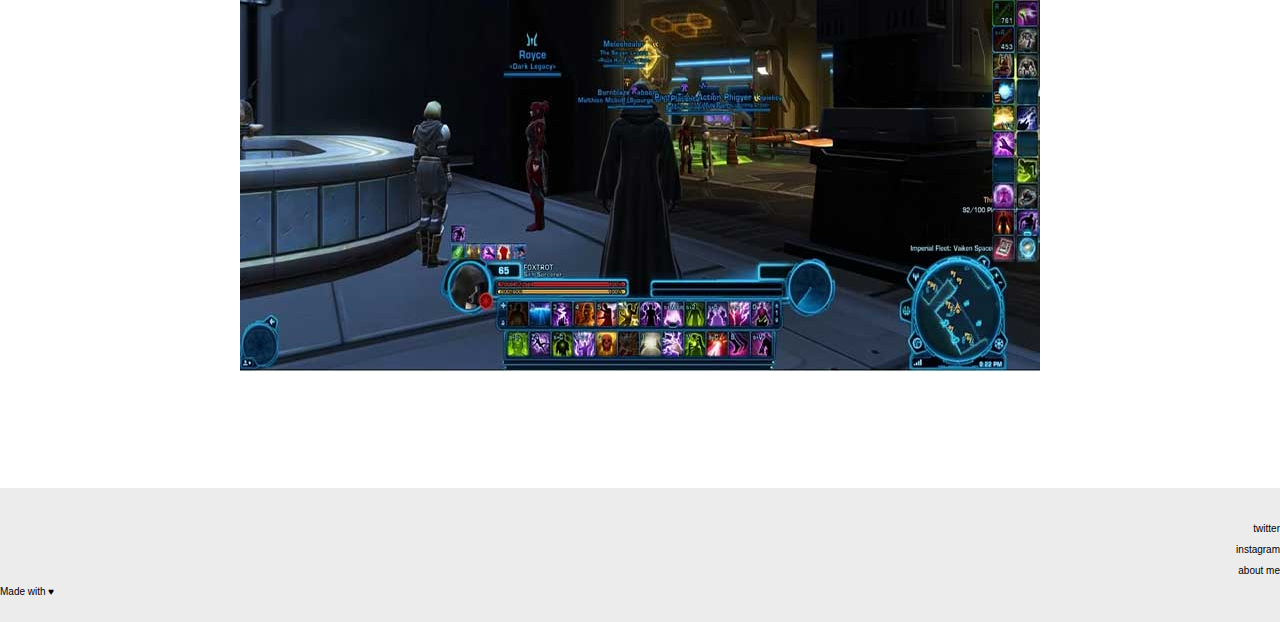
<file: signup.html>
<!doctype html>
<html>
<head>
<meta charset="UTF-8">
<link type="text/css" rel="stylesheet" href="css/stylesheet.css"/>
<link href='https://fonts.googleapis.com/css?family=Muli:400,300' rel='stylesheet' type='text/css'>
<title>Sign-Up Pages</title>
<link rel="shortcut icon" type="image/x-icon" href="favicon.ico">
</head>

<body>
    <div class="container">
                <a href="index.html" alt="homepage">
                <img src="img/newid.png" alt="siteid"> </a>
                
            </div>
       <nav>
      <ul class="navbar">
        <li> <a href="index.html">Home</a> </li>
        <li> <a href="mmorpg1.html"> What is an MMORPG?</a> </li>
        <li> <a href="mmorpg2.html">Top MMORPG's</a> </li> 
        <!--- Top MMORPG's will have subcategories-->
        <li> <a href="success1.html">Success within the MMORPG Market</a> </li>
        <li> <a href="benefit1.html">Benefits of playing an MMORPG</a> </li>
        <li> <a href="screenshots1.html">Screenshots of MMORPG's</a> </li>
        <li> <a href="signup.html">Links towards signup pages</a> </li>
        <li> <a href="warnings.html"> Issues about MMORPG's </a> </li>
     </ul>
</nav>
<hr>
<h1 class="header"> Sign Up Pages </h1>
	<p class="fontchange" style="text-align: center;"> In order to play various MMORPG's the registration process is an essential step. I went forth and did the honor of listing the "top" mmorpg's links for registering to start playing.</p>

<hr>

<!--- Games List -->
    <div class="article">
        <h2 class="fontchange"> World of Warcraft </h2>
        <p> One of the elders in the MMORPG realm, but certainly hasn't lost it's touch. The worlds most subscribed MMORPG around so you'll have a ultitude of people to play with. <strong><a href="https://us.battle.net/account/creation/wow/signup/" target="_blank"> Sign-up here </a></strong></p>

        <h2 class="fontchange"> Guild Wars 2 </h2>
        <p> My personal favorite out of the bunch and one of the games I'm playing currently. If you do end up playing feel free to add me in game <i>"Zomggester.3549"</i>. <a href="https://account.arena.net/register?alt=gw2&cid=93:5::::Global:40:::" target="_blank"> <b> Sign-up here </b> </a></p>

        <h2 class="fontchange"> Final Fantasy XIV </h2>
        <p> One of the most recent Final Fantasys to date and certainly one of it's most popular to date. From my knowledge this game has only been receieving amazing acclaim over poor reviews, sure worth the try! <a href="http://na.finalfantasyxiv.com/" target="_blank"> <b> Sign-up here </b> </a></p>

        <h2 class="fontchange"> Elder Scrolls Online </h2>
        <p> It's the first Elder Scrolls of it's kind an certainly not one of its last, I have many friends who play this game and they're overall having a great experince with this game. Might be worth the try, it's on more platforms than just PC ! <a href="http://www.elderscrollsonline.com/en-us/joinus" target="_blank"> <b>Sign-up here</b></a></p>

        <h2 class="fontchange"> EVE </h2>
        <p> The popular science fiction MMORPG which involves customizable ships , what more could you want ! Definitly one of it's kind for it's time. <a href="https://secure.eveonline.com/trial/" target="_blank"> <b>Sign-up here</b></a></p>
        
        <h2 class="fontchange"> ArcheAge</h2>
            <p> Korean Developed sandbox style gameplay masterpiece , try it out. <a href="https://www.archeagegame.com/en/play-for-free/" target="_blank"> <b> Sign-up here </b></a></p>
        <h2 class="fontchange"> Star Wars: The Old Republic </h2>
            <p> The Star Wars Universe in an MMORPG with an all new storyline? <a href="https://account.swtor.com/play-free" target="_blank">
            <b> Sign-up Here</b></a></p>    
        <h2 class="fontchange"> TERA </h2> 
            <p> Tera, an Action based MMORPG that could essentially call themselves the first successful 3D Action based MMORPG <a href="https://account.enmasse.com/tera/sign-up" target="_blank"> <b> Sign-up Here </b></a> </p>
        <h2 class="fontchange"> Rift </h2>
            <p> Very similiar to World of Warcraft but free to play ? 
                <a href="https://rift.trionworlds.com/account/reg/account-registration-flow.action" target="_blank">
                    <b> Sign-up Here </b> </a> </p>
        <h2 class="fontchange"> Wildstar </h2>
            <p> Another Arena Net masterpiece, Guild Wars 2 with a sci fi setting ? 
                <a href="http://www.wildstar-online.com/uk/freetoplay/" target="_blank">
                    <b> Sign-up Here </b> </a> </p> 
        </div>


        <!-- Screenshot Below -->
            <h2 class="h2titles"> Star Wars The Old Republic </h2>
                <a href="http://www.starwarstheoldrepublic.com/" target="_blank">
             <div class="screenshots">
             <img class="screenshots"src="img/edited-images/starwars.jpg" alt="Star Wars The Old Republic Screenshot" width="800" height="533"> </p> </a>
            </div>        
<!-- social media-->
<div id="footer">
    <a href="#">
        <p style="font-size:10px"> twitter </p> </a>
    <a href="#">
        <p style="font-size:10px"> instagram </p> </a>
    <a href="about.html">
        <p style="font-size:10px"> about me </p>

            <p style="text-align:left ; font-size:10px"> 
                Made with ♥
</p>
</div>

</body>
</html>
</file>
<file: css/stylesheet.css>
/* General Stuff Below */

* {
	font-family: 'Lato', sans-serif;
}
html, body {
	margin: 0;
	padding: 0;
}


a {
	text-decoration: none;
	
	}
a:hover {
	color: #26A65B;
}

table {
	margin-right: auto;
	margin-left: auto;
	text-decoration: none;

}
	table a {
		color: white;
	}


/* Classes Below */
.navbar {
	text-decoration: none;
	font-size: 13px;
	margin-right: 4px;
	text-align: center;
	font-family: 'Muli'
	}
		.navbar li {
			display: inline;
		}
		.navbar a {
			display: inline-block;
			padding:10px;
			color: black;
		}
		.navbar a:hover {
			color: #26A65B;
		}

.screenshots {
margin-left:auto;
margin-right: auto;
display:block;
padding-top: 50px;
padding-bottom: 50px;

}

.h2titles {
	text-align: center;
}



.header-image{
	margin-left: auto;
	margin-right: auto;
}

.header {
	text-align: center;
	font-family: 'Muli'
}
.container {
	background-color: black;
	height: 100px;
}

.article {
	padding-left: 50px;
}
	.article img{
		float: left;
	}
.fontchange{
	font-family: 'Muli';
}
/*ID's Below */

#mainmenu
{
	text-align: center;
	font-size: 20px;	
}

#call {
	text-align: center;
	font-size: 20px;
	padding-top: 150px;
	background-color: black;
	color: white;
	padding-bottom: 150px;
}
#footer{
	padding-top: 25px;
	padding-bottom: 15px;
	text-align: right;
	background-color: #ECECEC;
	clear: left;

}
	#footer a {
		text-decoration: none;
		color: black;
	}
	#footer a:hover {
		color: #26A65B

	}
</file>
